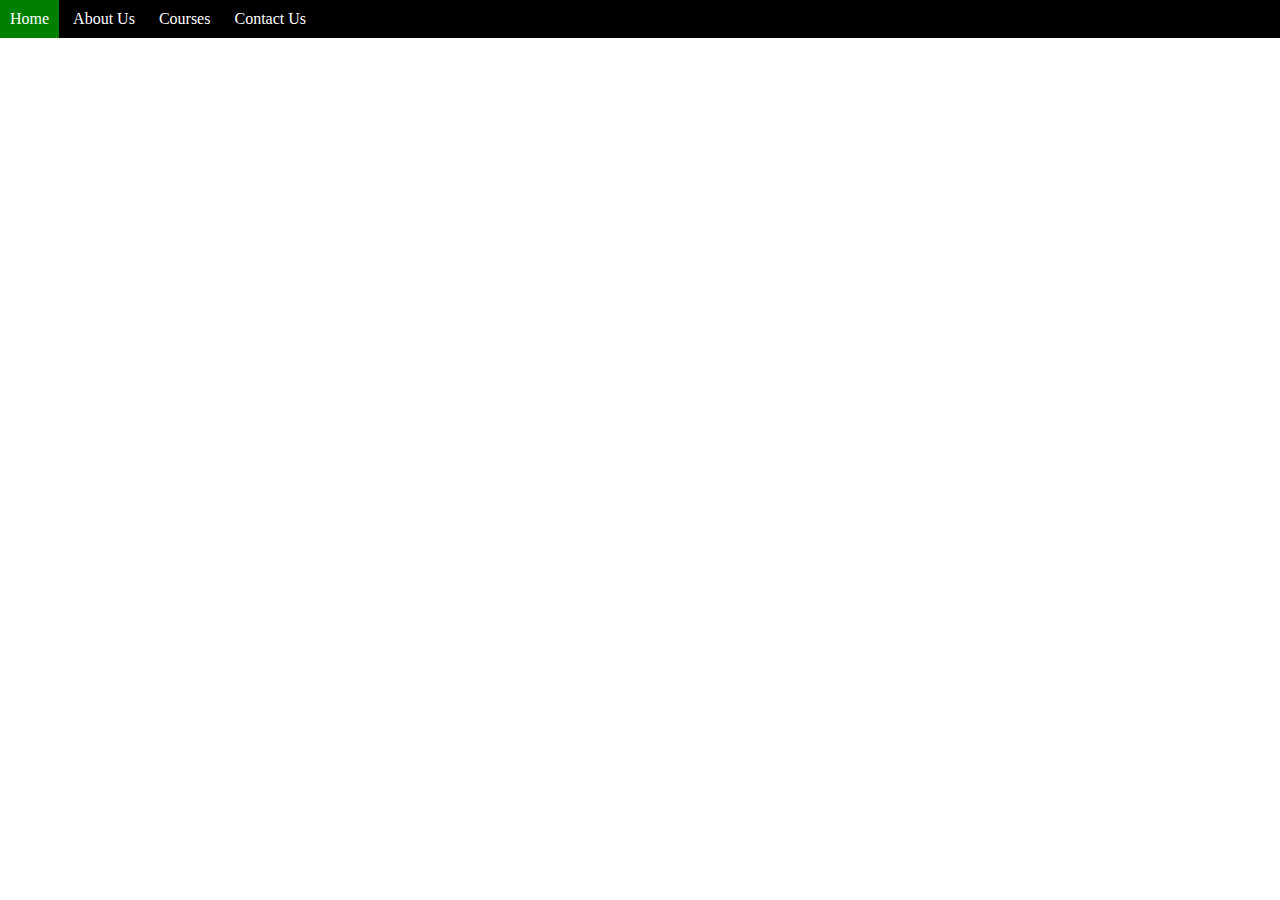
<file: 02_Nav-bar/index.html>
<!DOCTYPE html>
<html lang="en">
  <head>
    <meta charset="UTF-8" />
    <meta name="viewport" content="width=device-width, initial-scale=1.0" />
    <title>Simple Show Hide Dropdown Menu Using HTML and CSS</title>
    <link rel="stylesheet" href="/02_Responsive_Nav-bar/style.css" />
  </head>
  <body>
    <ul>
      <li>Home</li>
      <li>About Us</li>
      <li>
        Courses
        <div class="dropdown">
          <ul>
            <li>Spoken</li>
            <li>
              Computer Software
              <div class="dropdown2">
                <ul>
                  <li>DCA</li>
                  <li>ADCA</li>
                  <li>
                    DTP
                    <div class="dropdown3">
                      <ul>
                        <li>JavaScript</li>
                        <li>HTML</li>
                        <li>CSS</li>
                        <li>ReactJS</li>
                      </ul>
                    </div>
                  </li>
                  <li>
                    Programming
                    <div class="dropdown3">
                      <ul>
                        <li>JavaScript</li>
                        <li>HTML</li>
                        <li>CSS</li>
                        <li>ReactJS</li>
                      </ul>
                    </div>
                  </li>
                </ul>
              </div>
            </li>
            <li>Computer Hardware</li>
            <li>Coaching</li>
          </ul>
        </div>
      </li>
      <li>Contact Us</li>
    </ul>
  </body>
</html>
</file>
<file: 02_Responsive_Nav-bar/style.css>
* {
  margin: 0;
  padding: 0;
}

ul {
  background-color: black;
  list-style-type: none;
  color: white;
}

ul li {
  display: inline-block;
  padding: 10px;
  /* position: relative; */
  &:hover {
    background-color: green;
    color: white;
  }
}

/* --------------------------------------- drop-down1 */
.dropdown {
  display: none;
}

ul li:hover .dropdown {
  display: block;
  position: absolute;
  margin-left: -10px;
  margin-top: 10px;
}
.dropdown ul {
  margin: 0;
  padding: 0;
  /* background-color: red; */
}
.dropdown ul li {
  display: block;
}
/* ---------------------------------------------- drop down 2 */
.dropdown2 {
  display: none;
}
.dropdown ul li:hover .dropdown2 {
  display: block;
  position: absolute;
  margin-left: 141px;
  margin-top: -28.2px;
}

/* ---------------------------------------------- drop down 3 */
.dropdown3 {
  display: none;
}
.dropdown2 ul li:hover .dropdown3 {
  display: block;
  position: absolute;
  margin-left: 98.2px;
  margin-top: -28.2px;
}
</file>
